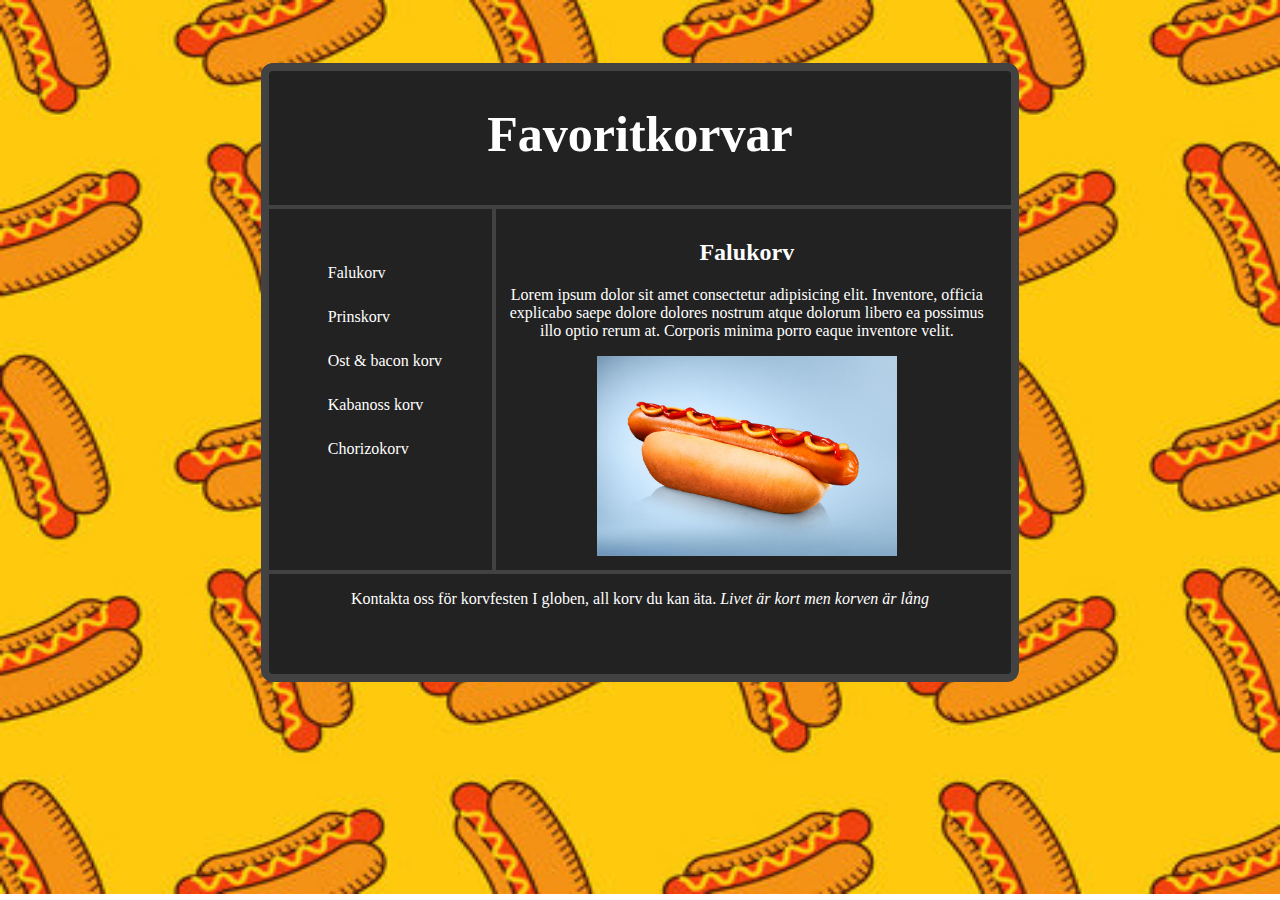
<file: Index.html>
<!DOCTYPE html>
<html lang="en">
  <head>
    <meta charset="UTF-8" />
    <meta name="viewport" content="width=device-width, initial-scale=1.0" />
    <title>Korvar</title>
    <link rel="stylesheet" href="/CSS/Style.css" />
  </head>
  <body background="korvfest.jpg">
    <div class="container">
      <header><h1 class="text2">Favoritkorvar</h1></header>
      <main>
        <div class="listdiv">
          <ul>
            <li><a href="falukorv.html">Falukorv</a></li>
            <li><a href="prinskorv.html">Prinskorv</a></li>
            <li><a href="ostbacon.html">Ost & bacon korv</a></li>
            <li><a href="kabanoss.html">Kabanoss korv</a></li>
            <li><a href="chorizo.html">Chorizokorv</a></li>
          </ul>
        </div>
        <div class="korvfest">
          <h2>Falukorv</h2>
          <p>
            Lorem ipsum dolor sit amet consectetur adipisicing elit. Inventore,
            officia explicabo saepe dolore dolores nostrum atque dolorum libero
            ea possimus illo optio rerum at. Corporis minima porro eaque
            inventore velit.
          </p>
          <img
            src="./Bilder/Korv_960x640px.jpg"
            alt="Bild på korv"
            width="300px;"
          />
        </div>

        <div class="bilddiv"></div>
      </main>
      <footer>
        <p class="text">
          Kontakta oss för korvfesten I globen, all korv du kan äta.
          <i>Livet är kort men korven är lång</i>
        </p>
      </footer>
    </div>
  </body>
</html>
</file>
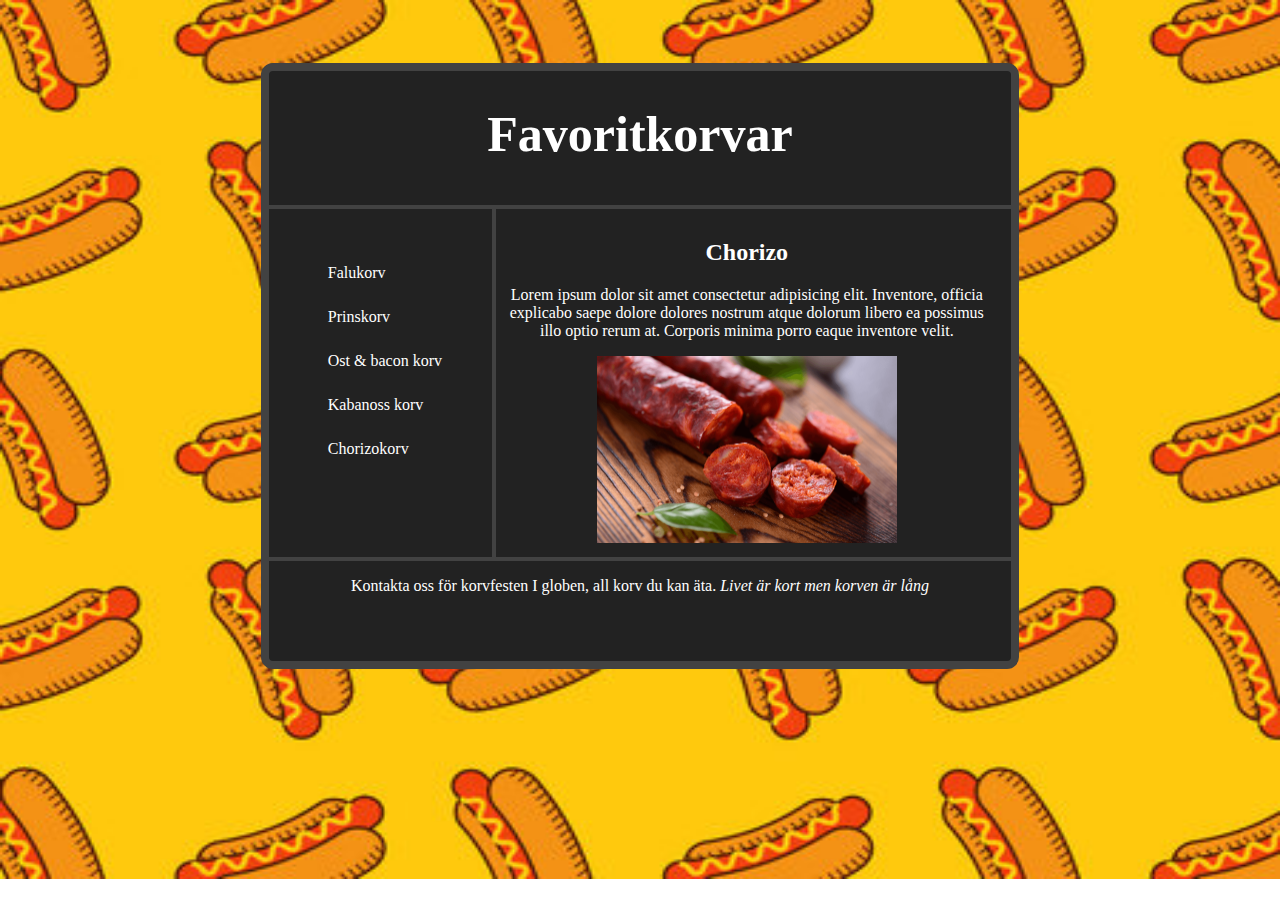
<file: chorizo.html>
<!DOCTYPE html>
<html lang="en">
  <head>
    <meta charset="UTF-8" />
    <meta name="viewport" content="width=device-width, initial-scale=1.0" />
    <title>Chorizo</title>
    <link rel="stylesheet" href="/CSS/Style.css" />
  </head>
  <body background="korvfest.jpg">
    <div class="container">
      <header><h1 class="text2">Favoritkorvar</h1></header>
      <main>
        <div class="listdiv">
          <ul>
            <li><a href="falukorv.html">Falukorv</a></li>
            <li><a href="prinskorv.html">Prinskorv</a></li>
            <li><a href="ostbacon.html">Ost & bacon korv</a></li>
            <li><a href="kabanoss.html">Kabanoss korv</a></li>
            <li><a href="chorizo.html">Chorizokorv</a></li>
          </ul>
        </div>
        <div class="korvfest">
          <h2>Chorizo</h2>
          <p>
            Lorem ipsum dolor sit amet consectetur adipisicing elit. Inventore,
            officia explicabo saepe dolore dolores nostrum atque dolorum libero
            ea possimus illo optio rerum at. Corporis minima porro eaque
            inventore velit.
          </p>
          <img
            src="./Bilder/chorizo.png"
            alt="Bild på korv"
            width="300px;"
          />
        </div>

        <div class="bilddiv"></div>
      </main>
      <footer>
        <p class="text">
          Kontakta oss för korvfesten I globen, all korv du kan äta.
          <i>Livet är kort men korven är lång</i>
        </p>
      </footer>
    </div>
  </body>
</html>
</file>
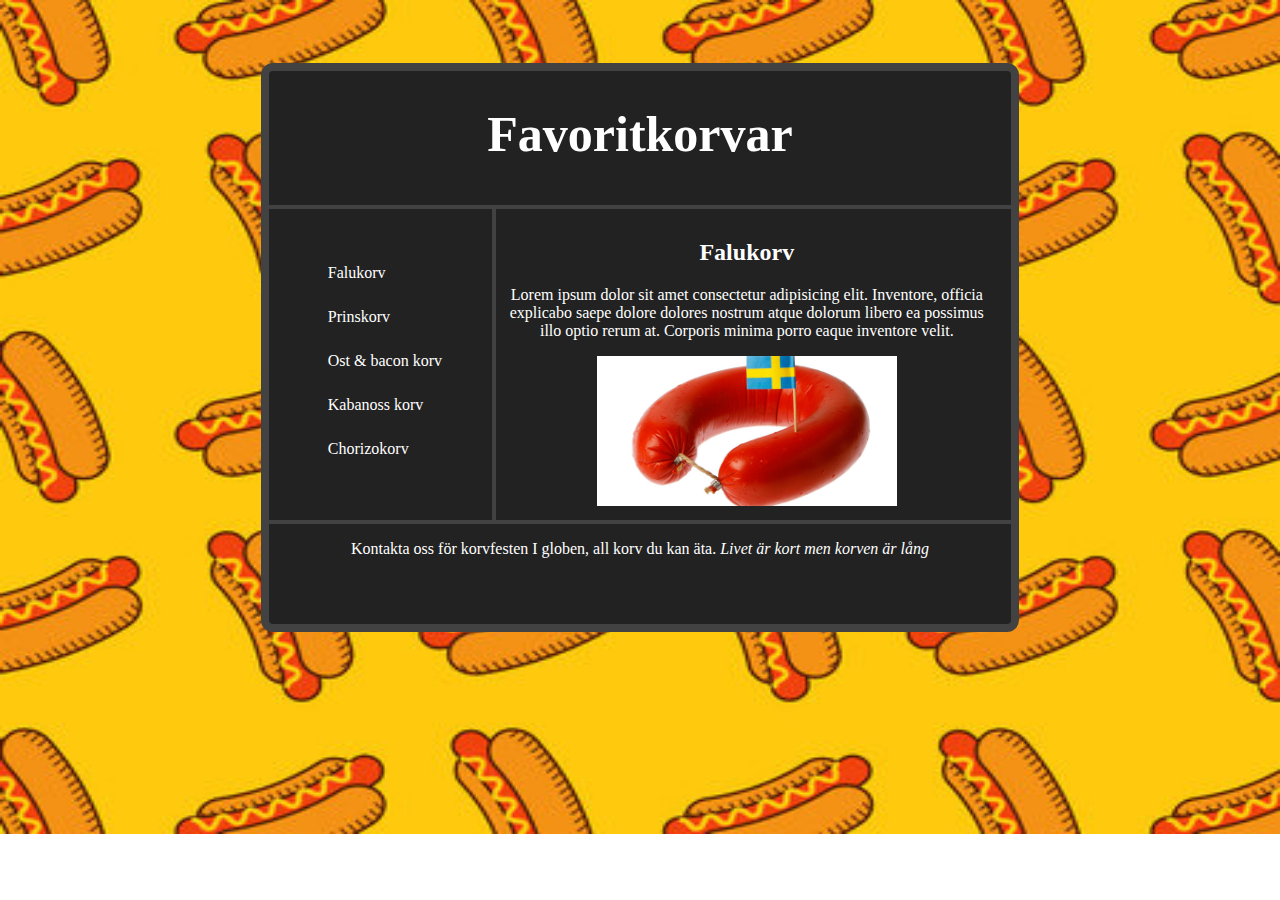
<file: falukorv.html>
<!DOCTYPE html>
<html lang="en">
  <head>
    <meta charset="UTF-8" />
    <meta name="viewport" content="width=device-width, initial-scale=1.0" />
    <title>Falukorv</title>
    <link rel="stylesheet" href="/CSS/Style.css" />
  </head>
  <body background="korvfest.jpg">
    <div class="container">
      <header><h1 class="text2">Favoritkorvar</h1></header>
      <main>
        <div class="listdiv">
          <ul>
            <li><a href="falukorv.html">Falukorv</a></li>
            <li><a href="prinskorv.html">Prinskorv</a></li>
            <li><a href="ostbacon.html">Ost & bacon korv</a></li>
            <li><a href="kabanoss.html">Kabanoss korv</a></li>
            <li><a href="chorizo.html">Chorizokorv</a></li>
          </ul>
        </div>
        <div class="korvfest">
          <h2>Falukorv</h2>
          <p>
            Lorem ipsum dolor sit amet consectetur adipisicing elit. Inventore,
            officia explicabo saepe dolore dolores nostrum atque dolorum libero
            ea possimus illo optio rerum at. Corporis minima porro eaque
            inventore velit.
          </p>
          <img
            src="./Bilder/falukorv.jpeg"
            alt="Bild på korv"
            width="300px;"
          />
        </div>

        <div class="bilddiv"></div>
      </main>
      <footer>
        <p class="text">
          Kontakta oss för korvfesten I globen, all korv du kan äta.
          <i>Livet är kort men korven är lång</i>
        </p>
      </footer>
    </div>
  </body>
</html>
</file>
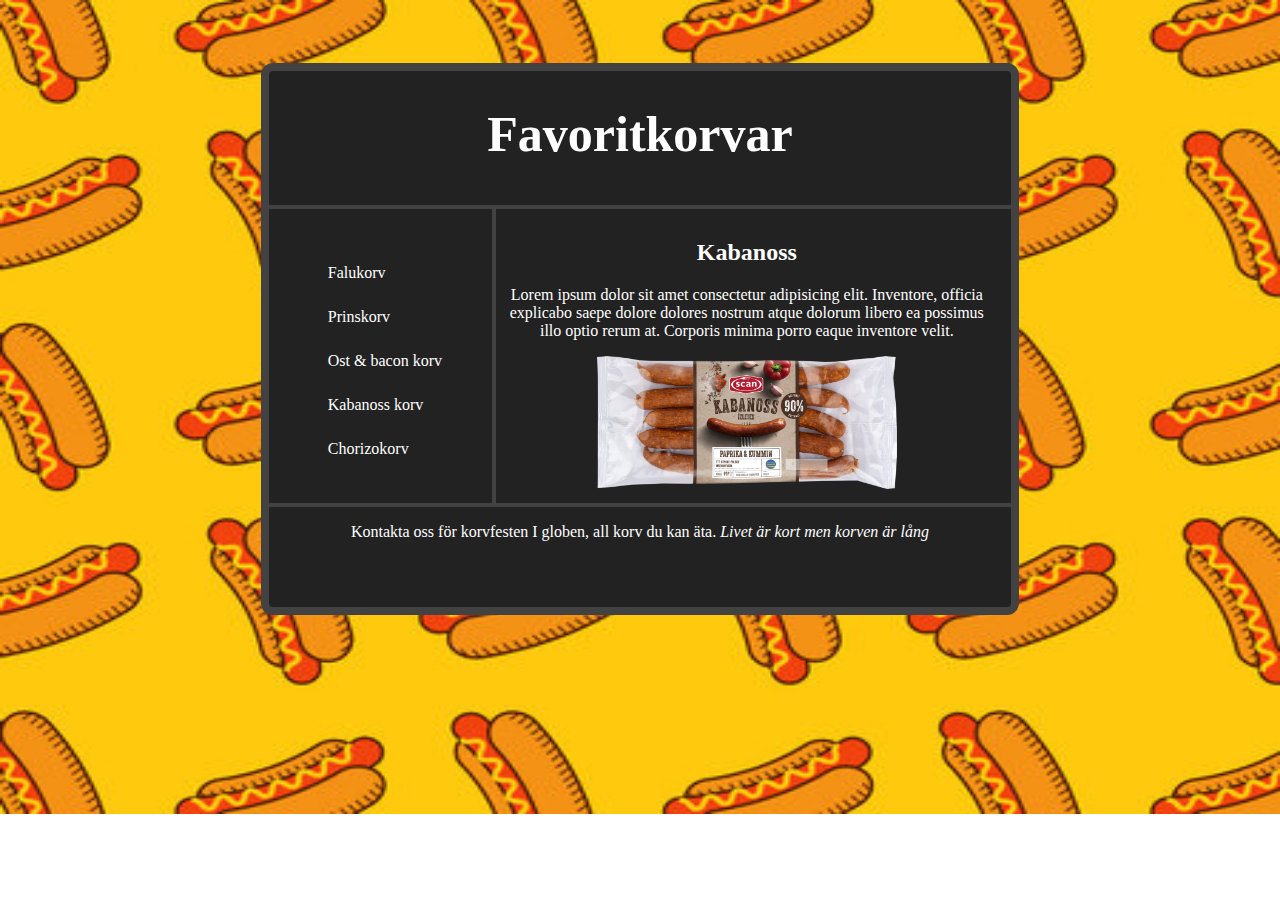
<file: kabanoss.html>
<!DOCTYPE html>
<html lang="en">
  <head>
    <meta charset="UTF-8" />
    <meta name="viewport" content="width=device-width, initial-scale=1.0" />
    <title>Kabanoss</title>
    <link rel="stylesheet" href="/CSS/Style.css" />
  </head>
  <body background="korvfest.jpg">
    <div class="container">
      <header><h1 class="text2">Favoritkorvar</h1></header>
      <main>
        <div class="listdiv">
          <ul>
            <li><a href="falukorv.html">Falukorv</a></li>
            <li><a href="prinskorv.html">Prinskorv</a></li>
            <li><a href="ostbacon.html">Ost & bacon korv</a></li>
            <li><a href="kabanoss.html">Kabanoss korv</a></li>
            <li><a href="chorizo.html">Chorizokorv</a></li>
          </ul>
        </div>
        <div class="korvfest">
          <h2>Kabanoss</h2>
          <p>
            Lorem ipsum dolor sit amet consectetur adipisicing elit. Inventore,
            officia explicabo saepe dolore dolores nostrum atque dolorum libero
            ea possimus illo optio rerum at. Corporis minima porro eaque
            inventore velit.
          </p>
          <img
            src="./Bilder/kabanoss.webp"
            alt="Bild på korv"
            width="300px;"
          />
        </div>

        <div class="bilddiv"></div>
      </main>
      <footer>
        <p class="text">
          Kontakta oss för korvfesten I globen, all korv du kan äta.
          <i>Livet är kort men korven är lång</i>
        </p>
      </footer>
    </div>
  </body>
</html>
</file>
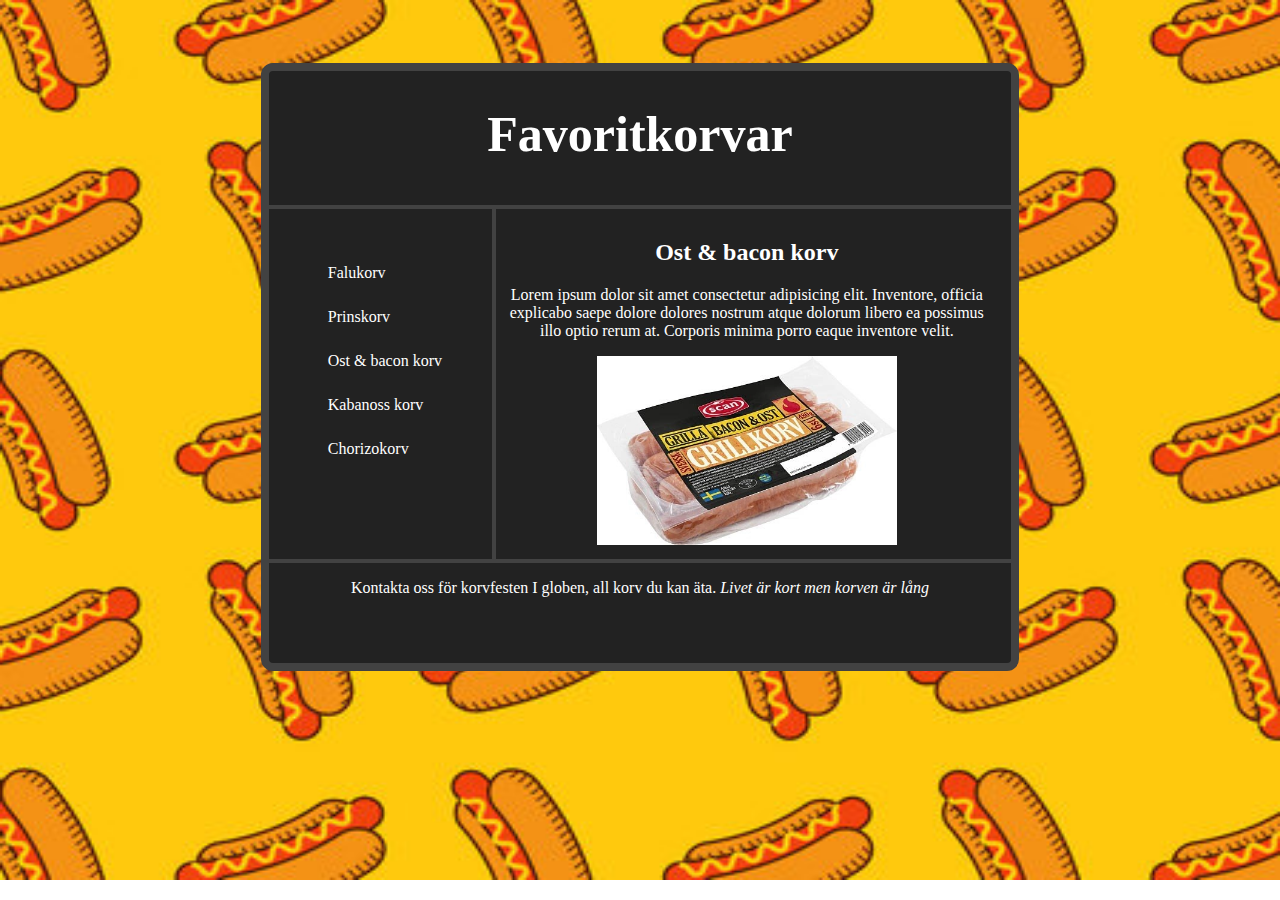
<file: ostbacon.html>
<!DOCTYPE html>
<html lang="en">
  <head>
    <meta charset="UTF-8" />
    <meta name="viewport" content="width=device-width, initial-scale=1.0" />
    <title>Och & Baconkorv</title>
    <link rel="stylesheet" href="/CSS/Style.css" />
  </head>
  <body background="korvfest.jpg">
    <div class="container">
      <header><h1 class="text2">Favoritkorvar</h1></header>
      <main>
        <div class="listdiv">
          <ul>
            <li><a href="falukorv.html">Falukorv</a></li>
            <li><a href="prinskorv.html">Prinskorv</a></li>
            <li><a href="ostbacon.html">Ost & bacon korv</a></li>
            <li><a href="kabanoss.html">Kabanoss korv</a></li>
            <li><a href="chorizo.html">Chorizokorv</a></li>
          </ul>
        </div>
        <div class="korvfest">
          <h2>Ost & bacon korv</h2>
          <p>
            Lorem ipsum dolor sit amet consectetur adipisicing elit. Inventore,
            officia explicabo saepe dolore dolores nostrum atque dolorum libero
            ea possimus illo optio rerum at. Corporis minima porro eaque
            inventore velit.
          </p>
          <img src="./Bilder/ost.webp" alt="Bild på korv" width="300px;" />
        </div>

        <div class="bilddiv"></div>
      </main>
      <footer>
        <p class="text">
          Kontakta oss för korvfesten I globen, all korv du kan äta.
          <i>Livet är kort men korven är lång</i>
        </p>
      </footer>
    </div>
  </body>
</html>
</file>
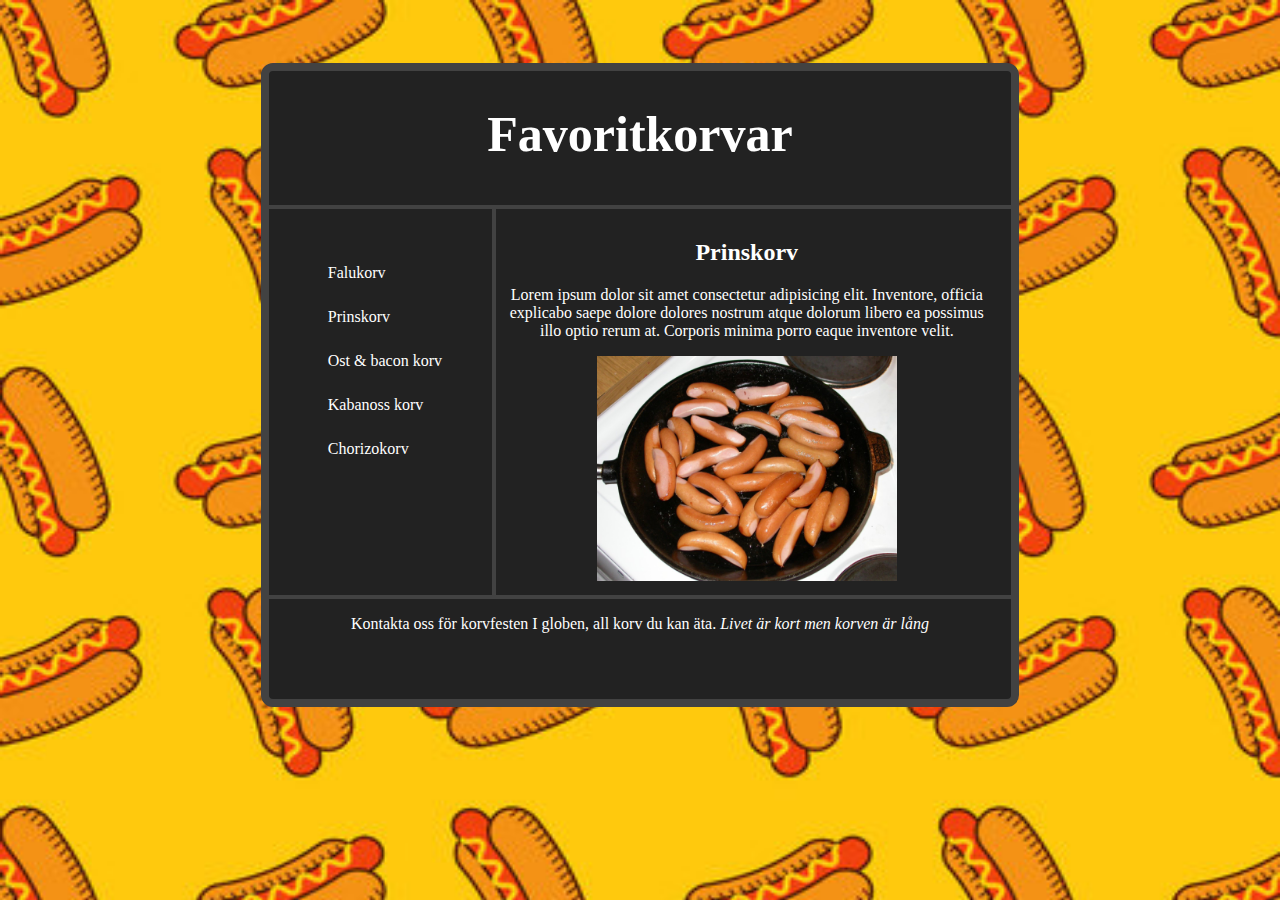
<file: prinskorv.html>
<!DOCTYPE html>
<html lang="en">
  <head>
    <meta charset="UTF-8" />
    <meta name="viewport" content="width=device-width, initial-scale=1.0" />
    <title>Prinskorv</title>
    <link rel="stylesheet" href="/CSS/Style.css" />
  </head>
  <body background="korvfest.jpg">
    <div class="container">
      <header><h1 class="text2">Favoritkorvar</h1></header>
      <main>
        <div class="listdiv">
          <ul>
            <li><a href="falukorv.html">Falukorv</a></li>
            <li><a href="prinskorv.html">Prinskorv</a></li>
            <li><a href="ostbacon.html">Ost & bacon korv</a></li>
            <li><a href="kabanoss.html">Kabanoss korv</a></li>
            <li><a href="chorizo.html">Chorizokorv</a></li>
          </ul>
        </div>
        <div class="korvfest">
          <h2>Prinskorv</h2>
          <p>
            Lorem ipsum dolor sit amet consectetur adipisicing elit. Inventore,
            officia explicabo saepe dolore dolores nostrum atque dolorum libero
            ea possimus illo optio rerum at. Corporis minima porro eaque
            inventore velit.
          </p>
          <img src="./Bilder/prinskorv.jpg" alt="Bild på korv" width="300px;" />
        </div>

        <div class="bilddiv"></div>
      </main>
      <footer>
        <p class="text">
          Kontakta oss för korvfesten I globen, all korv du kan äta.
          <i>Livet är kort men korven är lång</i>
        </p>
      </footer>
    </div>
  </body>
</html>
</file>
<file: CSS/Style.css>
body {
  padding: 0px;
  border: solid 0px black;
  box-sizing: border-box;
  font-family: Georgia, "Times New Roman", Times, serif;
  background-repeat: no-repeat;
  background-size: 120% 120%;
  color: white;
}

header {
  text-align: center;
  font-weight: 600;
  font-size: 25px;
  color: white;
  border-top-left-radius: 12px;
  border-top-right-radius: 12px;
  border-bottom: 4px solid rgb(66, 66, 66);
  height: 100px;
}
.container {
  border: solid 8px rgb(66, 66, 66);
  border-radius: 12px;
  margin: 5% 20%;
  background-color: rgb(34, 34, 34);
}
.korvfest {
  text-align: center;
  /* margin-left: 30%; */
  width: 65%;
  padding: 10px;
  position: relative;
  left: 30%;
  border-left: 4px solid rgb(66, 66, 66);
}

.listdiv {
  width: 25%;
  margin: 0px;
  /* display: inline-block;  */
  position: absolute;
  padding-top: 40px;
  padding-bottom: 40px;
}

.listdiv li {
  list-style-type: none;
  line-height: 40px;
}

footer {
  text-align: center;
  border-top: 4px solid rgb(66, 66, 66);
  height: 100px;
}

a {
  color: white;
  /* border: 1px solid rgb(255, 255, 255); */
  padding: 10px;
  text-decoration: none;
  margin: 5px;
}
a:hover {
  background-color: rgb(204, 201, 50);
  color: black;
}

li {
    margin: 4px;
}

ul {
    margin: 0;
}

@keyframes textcolor {
  from {color: yellow;}
  to {color: red;}
}

.text {
  animation-name: textcolor;
  animation-duration: 4s;
  animation-iteration-count: infinite;
}

.text2 {
  animation-name: textcolor2;
  animation-duration: 4s;
  animation-iteration-count: infinite;
}

@keyframes textcolor2 {
  from {color: red;}
  to {color: yellow;}
}
</file>
